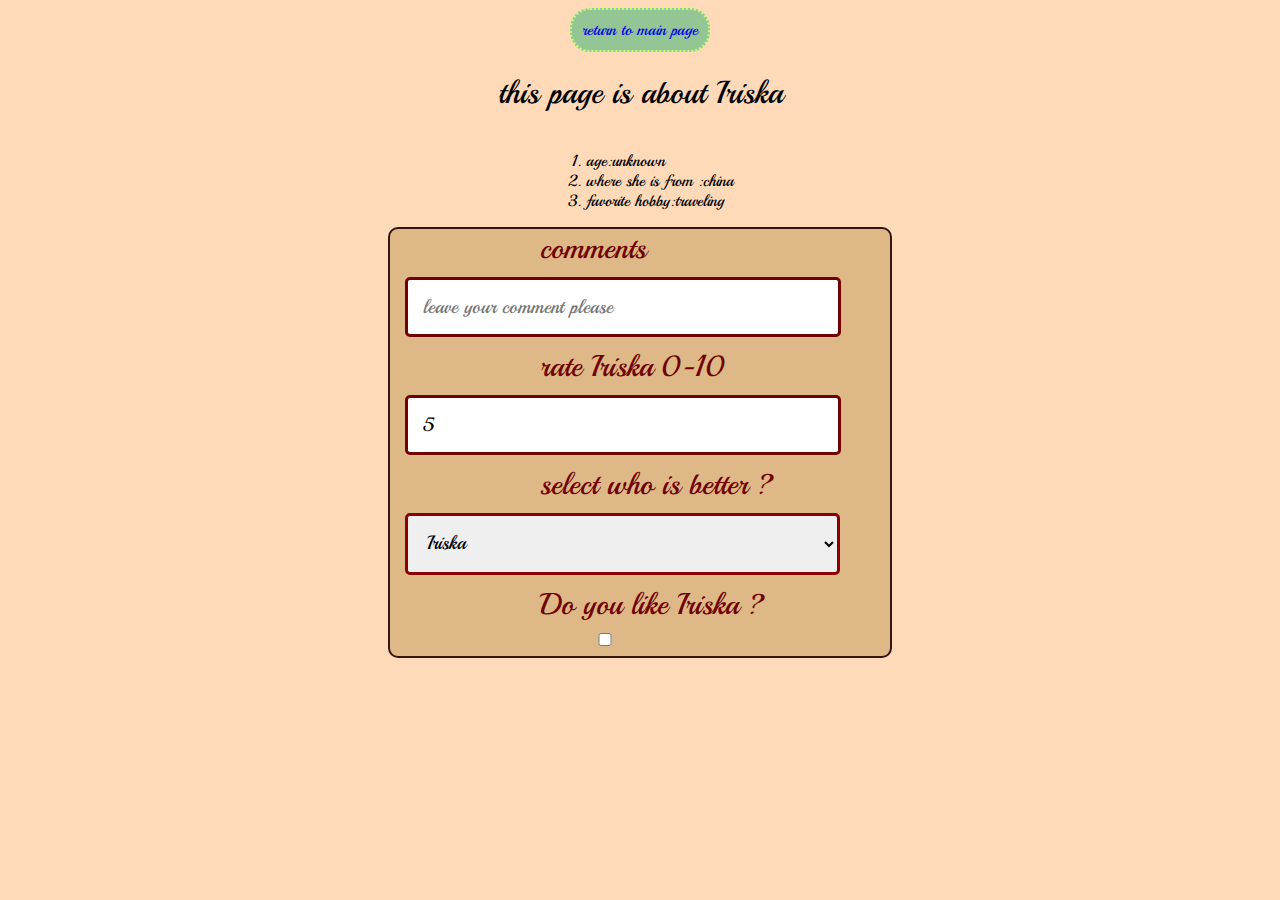
<file: iriska.html>
<!DOCTYPE html>
<html lang="en">
<head>
    <meta charset="UTF-8">
    <meta name="viewport" content="width=device-width, initial-scale=1.0">
    <title>Iriska</title>
    <link rel="stylesheet" href="style2.css">
    <link rel="preconnect" href="https://fonts.googleapis.com">
    <link rel="preconnect" href="https://fonts.gstatic.com" crossorigin>
    <link href="https://fonts.googleapis.com/css2?family=Playball&display=swap" rel="stylesheet">
</head>
<body>
  <a href="index.html">return to main page </a> 
  <h1>this page is about Iriska</h1>
  <ol>
    <li>
      age:unknown 
    </li>
    <li>
      where she is from :china
    </li>
    <li>
      favorite hobby:traveling
    </li>
  </ol>
  <form>
    <div>
      <label for="comment"> comments </label>
      <input type="text" name="comment" placeholder="leave your comment please">
    </div>
    <div>
      <label for="rate Iriska ">rate Iriska 0-10</label>
      <input type="number" name="rate Iriska " min="0" max="10" value="5" step="1">
    </div>
    <div> 
      <label for="who is better?"> select who is better ?</label>
      <select name="who is better ?">
        <option>Iriska</option>
        <option>Petya</option>
      </select>
    </div>
    <div>
      <label for="like Iriska ?">Do you like Iriska ?
      </label>
      <input name="like Iriska ?"  type="checkbox">
    </div>
  </form>
</body>
</html>
</file>
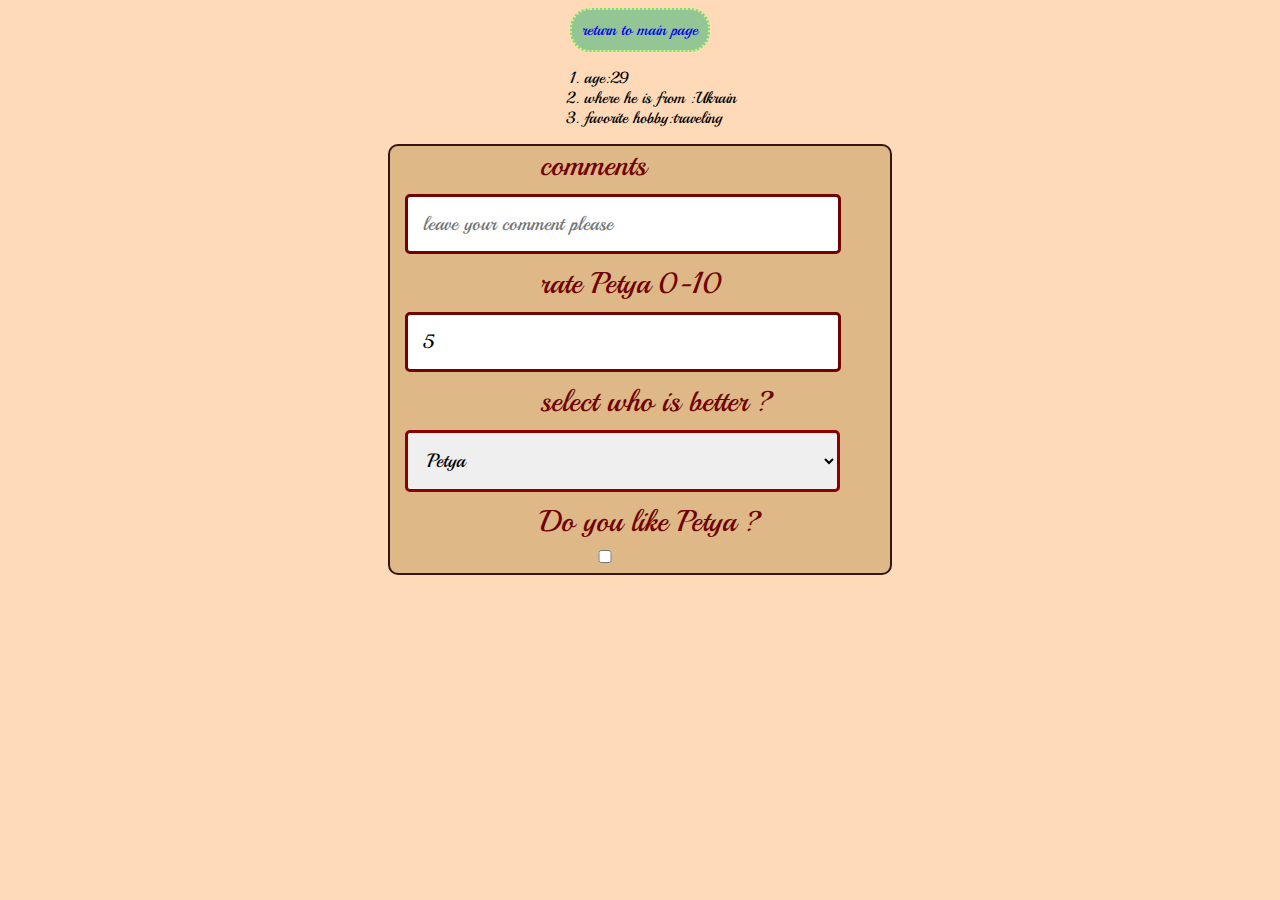
<file: petya english.html>
<!DOCTYPE html>
<html lang="en">
<head>
    <meta charset="UTF-8">
    <meta name="viewport" content="width=device-width, initial-scale=1.0">
    <title>Petya English</title>
    <link rel="stylesheet" href="style2.css">
    <link rel="preconnect" href="https://fonts.googleapis.com">
    <link rel="preconnect" href="https://fonts.gstatic.com" crossorigin>
    <link href="https://fonts.googleapis.com/css2?family=Playball&display=swap" rel="stylesheet">
</head>
<body>
  <a href="index.html" >return to main page </a> 
  <ol>
    <li>
      age:29
    </li>
    <li>
      where he is from :Ukrain
    </li>
    <li>
      favorite hobby:traveling
    </li>
  </ol>
  <form>
    <div>
      <label for="comment"> comments </label>
      <input type="text" name="comment" placeholder="leave your comment please">
    </div>
    <div>
      <label for="rate Petya ">rate Petya 0-10</label>
      <input type="number" name="rate Petya" min="0" max="10" value="5" step="1">
    </div>
    <div> 
      <label for="who is better?"> select who is better ?</label>
      <select name="who is better ?">
        <option>Petya</option>
        <option>Iriska</option>
      </select>
    </div>
    <div>
      <label for="like Petya ?">Do you like Petya ?
      </label>
      <input name="like Petya ?"  type="checkbox">
    </div>
  </form>
</body>
</html>
</file>
<file: style2.css>
*{
    font-family: "Playball", cursive;
    font-weight: 400;
    font-style: normal;
}
a {
    text-decoration:none;
    background-color: rgb(148, 197, 148);
    padding:10px; 
    border:2px dotted  rgb(199, 253, 118);
    border-radius:20px;
}
a:hover{ 
    background-color: mediumslateblue;
    color: hotpink;
    padding: 10px 15px;
}
body{
background-color: peachpuff;
display:flex;
align-items: center;
flex-direction: column;
font-size: medium;
}
form{  
 border-radius:10px;
 background:burlywood;
 border:2px solid rgb(54, 20, 20) ;
 max-width:500px ;  
} 
input{
    width:80%;
    font-size: larger;
    padding:15px;
    margin-left:15px;
    margin-top:10px;
    margin-bottom:10px;
    border:3px solid rgb(112, 2, 2);
    border-radius:5px;
}
label{
    font-size:30px;
    font-weight:medium;
    color:rgb(112, 2, 2);
    margin-left:150px;

}
select{
    width:87%;
    font-size:larger;
    padding:15px;
    margin-left:15px;
    margin-top:10px;
    margin-bottom:10px;
    border:3px solid darkred;
    border-radius:5px;
}
input[type="chekbox"]{
width:50px;
height:50px;
}
</file>
